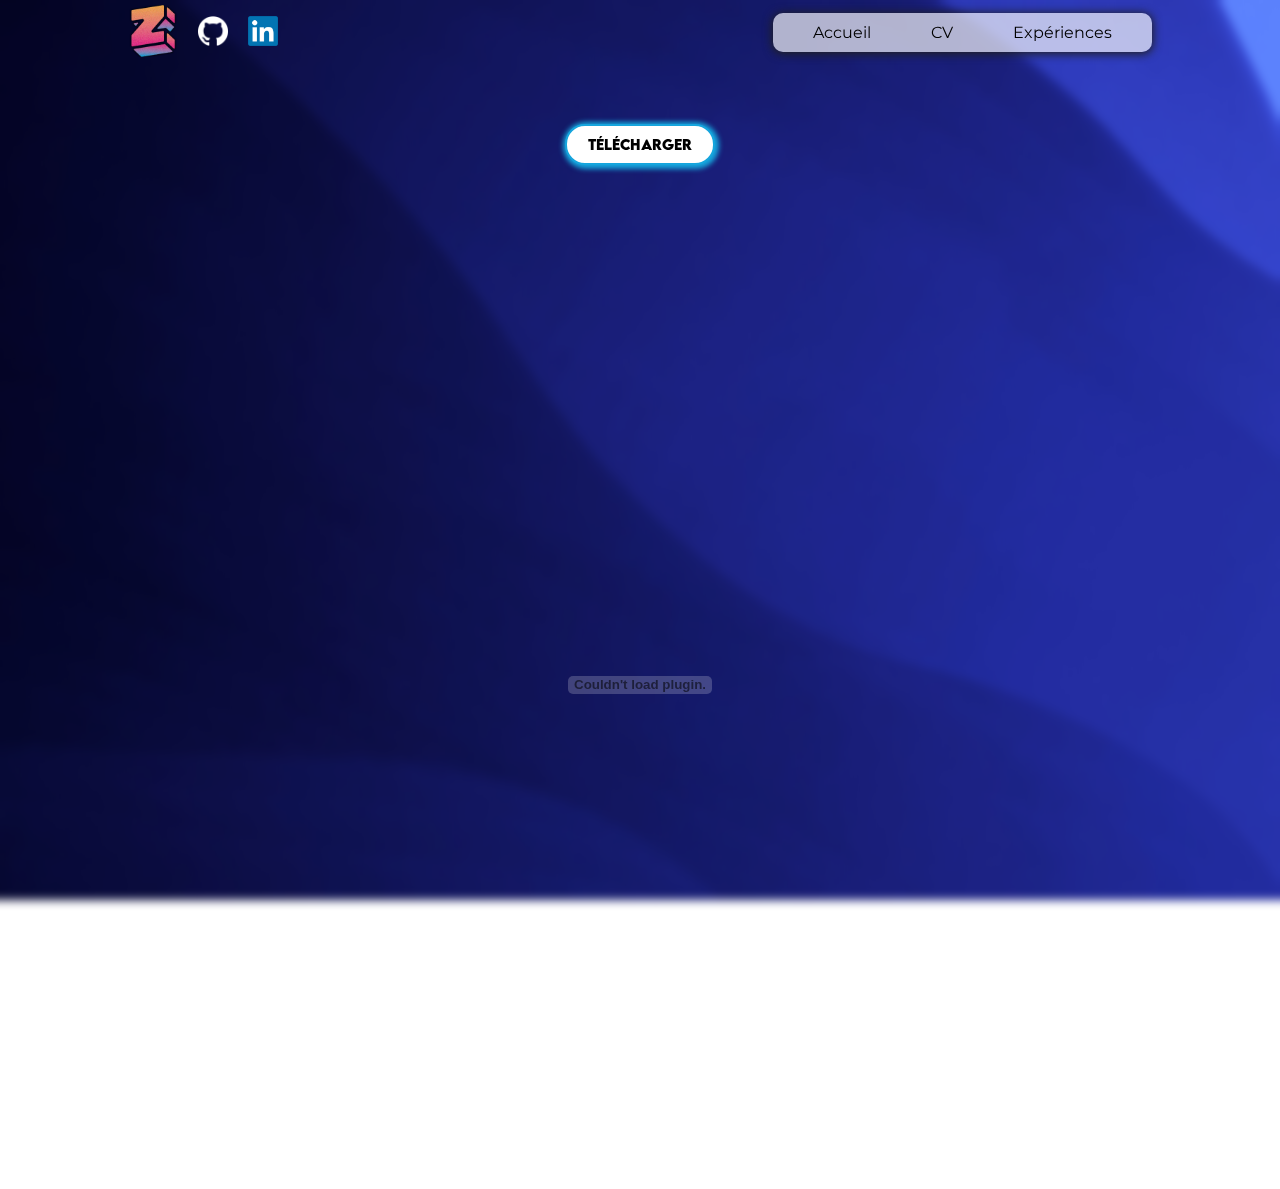
<file: cv.html>
<!DOCTYPE html>
<html>

<head>
    <meta charset="utf-8">
    <meta http-equiv="X-UA-Compatible" content="IE=edge">
    <title>CV</title>
    <meta name="description" content="">
    <meta name="viewport" content="width=device-width, initial-scale=1">
    <link rel="stylesheet" href="portfolio.css">
    <link rel="icon" type="image/png" href="ressources/z_logo_crop.png" />
    <link href="https://fonts.googleapis.com/css?family=Montserrat:500&display=swap" rel="stylesheet">
</head>

<body style="background: url('ressources/background-veille.jpg') fixed; backdrop-filter: blur(5px);">
    <header style="background: none;">
        <div class="social-media">
        <a class="logo" href="index.html"><img src="ressources/z_logo_crop.png" alt="logo" style="width: 50px;"></a>
            <a class="social-link" target="_blank" href="https://github.com/zayden-dev"><img src="ressources/github_logo.png" style="width: 30px;"></a>
            <a class="social-link" target="_blank" href="https://www.linkedin.com/in/alexandre-alleaume-b447b0154/"><img src="ressources/linkedin.webp" style="width: 30px;"></a>
        </div>
        <nav>
            <ul class="nav-links-index">
                <li><a href="index.html" class="index-nav-button">Accueil</a></li>
                <li><a href="cv.html" class="index-nav-button">CV</a></li>
                <li><a href="projekts.html" class="index-nav-button">Expériences</a></li>
                <!-- <li><a href="veille-techno.html" class="index-nav-button">Veille</a></li> -->
            </ul>
        </nav>
        <a class="cta " href="# "></a>
        <p class="menu cta ">Menu</p>
    </header>
    <div class="overlay"> <a class="close">&times;</a>
        <div class="overlay-content"><a href="index.html">Accueil</a> <a href="cv.html" _blank">CV</a> <a href="projekts.html">Expériences</a> <!-- <a href="veille-techno.html">Veille</a> -->
        </div>
    </div>
    <script type="text/javascript" src="portfolio.js"></script>
    <div class="main-content">
        <a href="CV_fv.pdf" download="CV_fv" target="blank"><button type="button" class="dl-button" style="margin-bottom: 20px; box-shadow: 1px 1px 5px 3px rgb(22, 165, 221);">Télécharger</button></a>
        <br />
        <object class="pdf_cv" data="CV_fv.pdf" type="application/pdf" width="70%" height="1000px"></object>

    </div>
</body>
</html>
</file>
<file: portfolio.css>
* {
    box-sizing: border-box;
    margin: 0;
    padding: 0;
}

@font-face {
    font-family: titre-police;
    src: url("LEMONMILK-Bold.otf");
}

@font-face {
    font-family: texte-police;
    src: url("ModernSans-Light.otf");
}

:root {

    --primary-color: #edf2fc;
    --secondary-color: #212121;
    --accent-color: #67c344;
}

.darkmode {
    --primary-color: #212121;
    --secondary-color: #fff;
}

.dark-mode {
    background-color: var(--secondary-color);
    color: var(--primary-color);

}

body {
    background-color: #212121;
    width: 100%;
    color: var(--secondary-color);
}

header {
    display: flex;
    justify-content: space-between;
    align-items: center;
    padding: 5px 10%;
    color: black;
}

.logo {
    cursor: pointer;
}

.social-media {
    display: flex;
    justify-content: space-between;
    width: 150px;
    align-items: center;
}

.nav-links-index {
    background-color: rgba(255, 255, 255, 0.671);
    backdrop-filter: blur(6px);
    padding: 10px;
    border-radius: 10px;
    box-shadow: 0px 1px 10px 1px #212121;

}

.index-nav-button {
    color: Black;
    text-decoration: none;
    padding: 8px;
    border-left: 2px solid transparent;
    border-right: 2px solid transparent;
    font-family: "Montserrat", sans-serif;
    cursor: pointer;
    transition: all ease-in-out 0.1s;
}

.index-nav-button:hover {
    color: rgb(22, 165, 221);
}

.nav-links a,
.dropbtn,
.cta,
.overlay-content a,
.dropbtn a {
    font-family: "Montserrat", sans-serif;
    font-size: 500;
    color: #edf0f1;
    text-decoration: none;
}

.nav-links,
.nav-links-index,
.dropbtn {
    list-style: none;
    display: flex;
    z-index: 101;
}

.nav-links li,
.nav-links-index li,
.dropbtn {
    padding: 0px 20px;
}

.nav-links li a,
.nav-links-index li a,
.dropbtn {
    transition: color 0.3s ease 0s;
}

.nav-links li a:hover,
.dropbtn:hover {
    color: #0088a9;
}

.cta {
    display: none;
    padding: 9px 25px;
    background-color: rgba(255, 255, 255, 1);
    color: black;
    border: none;
    content: "";
    border-radius: 50px;
    cursor: pointer;
    transition: background-color 0.3s ease 0s;
}

.cta:hover {
    background-color: rgba(255, 255, 255, 0.6);
}


/* Mobile Nav */

.menu {
    display: none;
}

.overlay {
    height: 100%;
    width: 0;
    position: fixed;
    z-index: 1;
    left: 0;
    top: 0;
    background-color: #000000d8;
    backdrop-filter: blur(8px);
    overflow-x: hidden;
    transition: width 0.5s ease 0s;
}

.overlay--active {
    width: 100%;
}

.overlay-content {
    display: flex;
    height: 100%;
    flex-direction: column;
    align-items: center;
    margin-top: 100px;
    justify-content: top;
}

.overlay a {
    padding: 15px;
    font-size: 36px;
    display: block;
    transition: color 0.3s ease 0s;
}

.overlay a:hover,
.overlay a:focus {
    color: #0088a9;
}

.overlay .close {
    position: absolute;
    top: 20px;
    right: 45px;
    font-size: 60px;
    color: #edf0f1;
}

@media screen and (max-height: 450px) {
    .overlay a {
        font-size: 20px;
    }

    .overlay .close {
        font-size: 40px;
        top: 15px;
        right: 35px;
    }
}

@media screen and (max-width: 800px) {

    .nav-links,
    .nav-links-index,
    .cta {
        display: none;
    }

    .menu {
        display: initial;
    }
}

.banner {
    width: 100%;
    height: 300px;
   /* background: url('ressources/banner_fond.jpg'); */
    background-position: center;
    backdrop-filter: opacity(8px);
    text-align: center;
    display: flex;
    color: white;
    justify-content: center;
    align-items: center;
    box-shadow: 5px 10px 10px 5px black;
  /*  border-bottom-left-radius: 20px;
    border-bottom-right-radius: 20px; */
}

.big-title {
    font-size: 35px;
    font-family: titre-police;
    transition: all 1.0s ease;
    color: white;
}

.banner>.big-title {
    text-shadow: 3px 2px 4px black;
}

.medium-title {
    font-size: 25px;
    font-family: titre-police;
    color: white
}

.first-line,
.second-line {
    width: 70%;
    display: flex;
    justify-content: center;
    flex-direction: row;
    /*background-color: white;*/
    margin-left: auto;
    margin-right: auto;
}

.first-line {
    border-top-left-radius: 2em;
    border-top-right-radius: 2em;
    border-top: 2px solid white;
    border-left: 2px solid white;
}

.second-line {
    border-bottom-left-radius: 2em;
    border-bottom-right-radius: 2em;
    border-left: 2px solid white;
    border-bottom: 2px solid white;
}

.left-block {
    width: 35%;
    display: flex;
    justify-content: center;
    align-items: center;
    background-color: #2121219c;
    backdrop-filter: blur(5px);
    padding: 30px;
}

.right-block {
    width: 65%;
    display: flex;
    flex-direction: column;
    align-items: center;
    justify-content: center;
    padding: 30px;
    background-color: white;
    border-right: 2px solid white;
    border-top: 2px solid white;
    border-bottom: 2px solid white;
}

.line-text {
    font-family: "Montserrat", sans-serif;
    font-size: 20px;
    text-align: center;
}

.line-text-main {
    font-family: "Montserrat", sans-serif;
    font-size: 17px;
    text-align: center;
}

#bts-sio-link {
    text-decoration: none;
    color: #32396f;
    cursor: pointer;
    transition: color ease-in-out 0.1s;
}

#bts-sio-link:hover {
    color: blue;
}

.project-column {
    width: 100%;
    backdrop-filter: blur(3px);
    padding: 20px;
    text-align: center;
}

.dl-button {
    margin-top: 28px;
    padding: 10px;
    border-radius: 20px;
    border: 2px solid rgb(22, 165, 221);
    background-color: white;
    color: black;
    width: 150px;
    font-family: titre-police;
    cursor: pointer;
    transition: all ease-in-out 0.1s;
}

.dl-button:hover {
    background-color: black;
    padding: 10px;
    border: 2px solid rgb(28, 130, 170);
    color: rgb(22, 165, 221);
    width: 160px;
}

#barre {
    width: 500px;
    height: 2px;
    background-color: white;
    margin-left: auto;
    margin-right: auto;
    margin-top: 10px;
}

#barre-block-index {
    width: 500px;
    height: 2px;
    background-color: black;
    border-radius: 2em;
    margin-left: auto;
    margin-right: auto;
    margin-top: 10px;
}

.big-stage-block {
    width: 100%;
    display: flex;
    margin-top: 50px;
    justify-content: space-around;
    color: white;
}

.stage1,
.stage2 {
    width: 40%;
    text-align: center;
    padding: 20px;
    background-color: black;
    border-radius: 20px;
    border: 2px solid white;
    transition: all ease-in-out 0.1s;
}

.p-first-line,
.p-second-line,
.p-third-line,
.p-fourth-line,
.p-fifth-line {
    width: 65%;
    background-color: white;
    color: black;
    border: 2px solid black;
    display: flex;
    justify-content: center;
    margin-left: auto;
    margin-right: auto;
    margin-top: 20px;
    padding: 20px;
    border-radius: 25px;
    transition: all ease-in-out 0.3s;
}

.p-r-f-l,
.p-r-s-l,
.p-r-t-l
.p-r-fth-l,
.p-r-fifth-l {
    display: flex;
    justify-content: center;
    align-items: center;
    padding: 10px;
}

.gh-logo {
    width: 30px;
    position: absolute;
    transition: all ease-in-out 0.1s;
    filter: brightness(0);
}

.gh-logo:hover {
    filter:  brightness(0) drop-shadow(1px 1px 1px rgb(11, 212, 219));
    transition: all ease-in-out 0.1s;
}

.blank_space {
    width: 100%;
    height: 50px;
}

.footer {
    width: 100%;
    padding: 1%;
    text-align: center;
    display: flex;
    justify-content: center;
    background-color: rgba(25, 25, 25, 0.7);
    text-decoration: none;
    backdrop-filter: blur(6px);
    color: white;
    font-family: texte-police;
}

#matete {
    display: none;
}

.main-content {
    text-align: center;
    margin-top: 30px;
}

.pdf-cv {
    box-shadow: 5px 10px 10px 5px black;
}

.LN-section {
    color: white;
    transition: all ease-in-out 0.3s;
}

.LN-section>.line-text {
    width: 70%;
    margin-left: auto;
    margin-right: auto;
}

#design-LN {
    transition: all ease-in-out 0.3s;
}

#barre-block-index {
    display:none;
}

@media screen and (max-width: 1200px) {

    .stage1,
    .stage2 {
        width: 48%;
    }

}

@media screen and (max-width: 1000px) {

    .first-line,
    .second-line {
        flex-direction: row;
        width: 95%;
    }

    .p-first-line,
    .p-second-line,
    .p-third-line,
    .p-fourth-line,
    .p-fifth-line {
        width: 90%;
    }
}

@media screen and (max-width: 900px) {

    .big-stage-block {
        flex-direction: column;
    }

    .stage1,
    .stage2 {
        width: 95%;
        margin: auto;
    }

    .stage2 {
        margin-top: 30px
    }

}

@media screen and (max-width: 800px) {
    #design-LN {
        width: 500px;
    }

    .LN-section>.line-text {
        width: 95%;
    }
}

@media screen and (max-width: 761px) {
    .left-block {
        display: none;
    }

    .right-block {
        display: block;
        width: 100%;
    }

    #barre-block-index {
        display: block;
        margin-bottom: 60px;
    }

    #top-block {
        border-top-left-radius: 2em;
        border-top-right-radius: 2em;
        margin-bottom: 0;
    }

    #bottom-block {
        border-bottom-left-radius: 2em;
        border-bottom-right-radius: 2em;
        }

    #matete {
        display: block;
        margin-bottom: 20px;
    }

    .p-r-f-l,
    .p-r-s-l,
    .p-r-t-l,
    .p-r-fth-l,
    .p-r-fifth-l {
        display: none;
    }
}

@media screen and (max-width: 550px) {
    #design-LN {
        width: 300px;
    }

    #barre {
        width: 300px;
    }

    #logo-LN {
        width: 100px;
    }

    .stage1,
    .stage2 {
        width: 100%;
    }
    .first-line, .second-line{
        width: 100%;
    }
}
</file>
